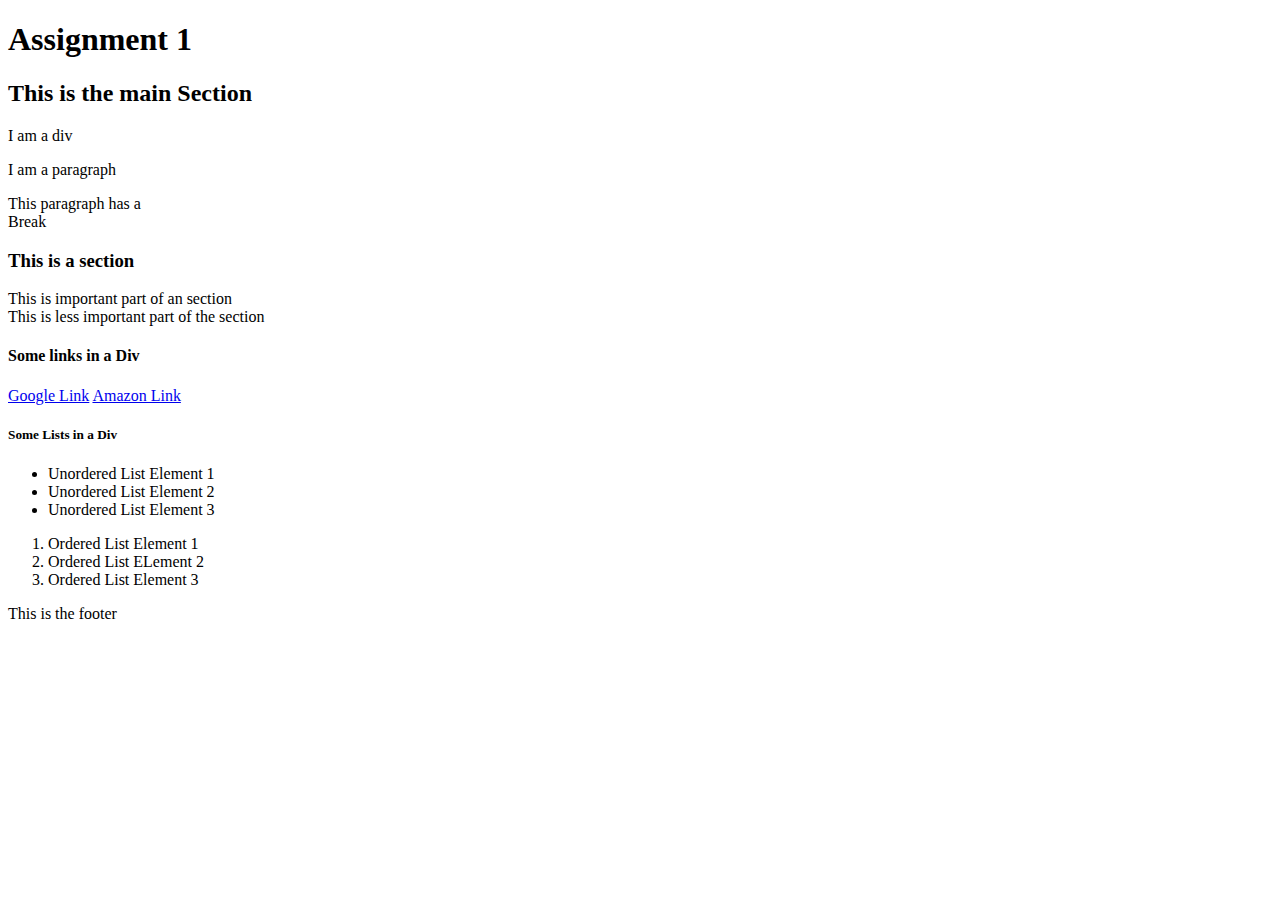
<file: lib2024/index.html>
<!DOCTYPE html>
<html>
<head>
<title> assg-1 </title>
<meta charset="utf-8">

</head>
<body>
<header>
<h1><b>Assignment 1</b></h1>

<main>
<h2><b>This is the main Section</b></h2>
<div> I am a div </div>
<p>I am a paragraph</p>
<p>This paragraph has a <br>Break</br></p>

<section>
<article>
<h3><b>This is a section</b></h3>
<p>This is important part of an section<br>This is less important part of the section</br></p>
</article>
</section>

<h4><b>Some links in a Div</b></h4>
<div>

<a href="https://www.google.ca/">Google Link</a> <a href="https://www.amazon.ca/">Amazon Link</a>
</div>

<h5><b>Some Lists in a Div</b></h5>
<div>
<ul>
<li> Unordered List Element 1 </li>
<li> Unordered List Element 2 </li>
<li> Unordered List Element 3 </li>
</ul>

<ol>
<li> Ordered List Element 1 </li>
<li> Ordered List ELement 2 </li>
<li> Ordered List Element 3 </li>
</ol>

</div>

  </div>

</section>
</main>
<footer>
<p> This is the footer <p>
</footer>

</body>
</html>
</file>
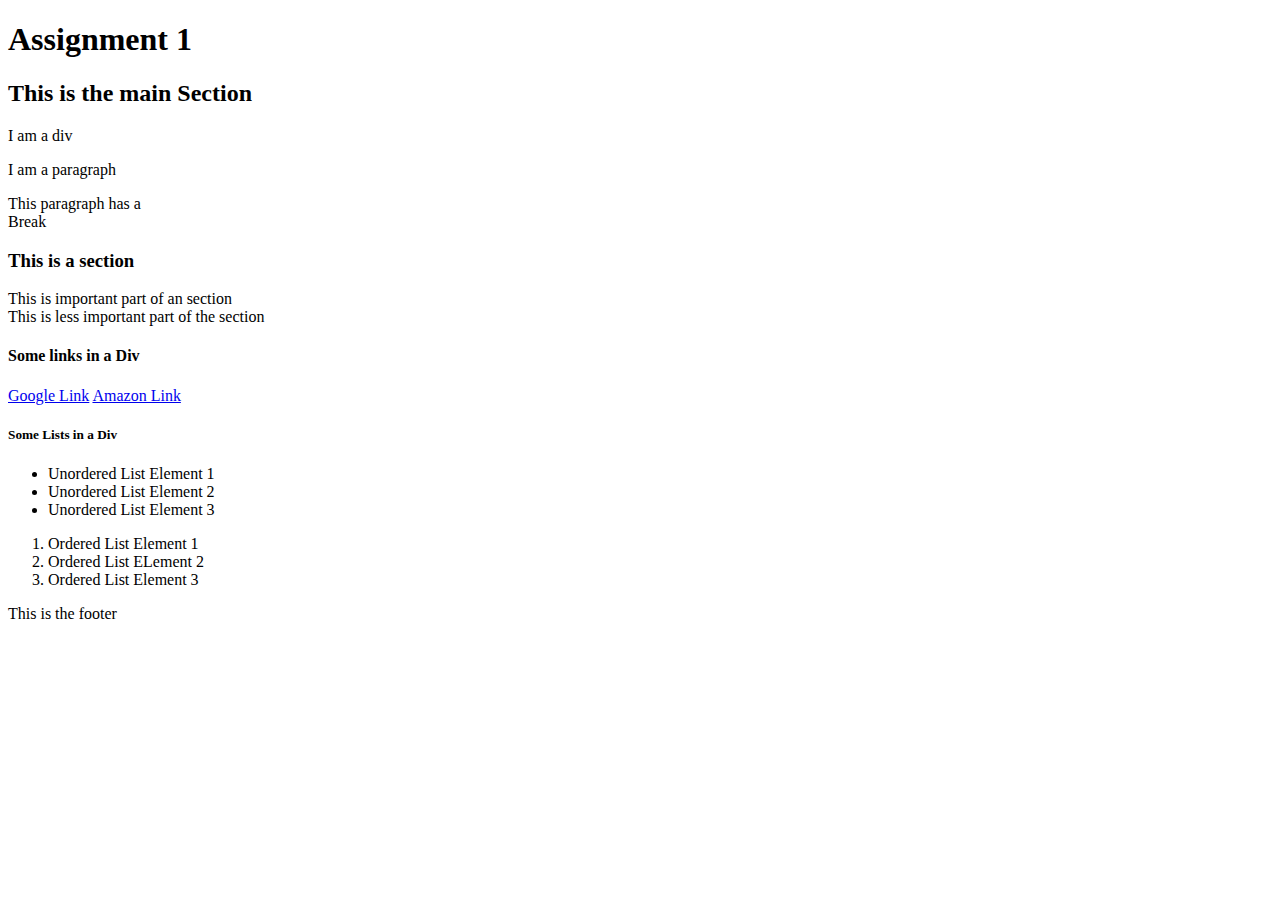
<file: lib2024/assg-1/index.html>
<!DOCTYPE html>
<html>
<html lang= "en ca">
<head>
<title> assg-1 </title>
<meta charset="utf-8">
</head>

<body>
<header>
<h1><b>Assignment 1</b></h1> <!-- this is header 1 -->

<main>
<h2><b>This is the main Section</b></h2> <!-- this is also header 2 -->
<div> I am a div </div>
<p>I am a paragraph</p>
<p>This paragraph has a <br>Break</br></p>

<section>
<article>
<h3><b>This is a section</b></h3> <!-- here we see header 3 -->
<p>This is important part of an section<br>This is less important part of the section</br></p>
</article>
</section>

<h4><b>Some links in a Div</b></h4> <!-- header 4 is found here -->
<div>

<a href="https://www.google.ca/">Google Link</a> <a href="https://www.amazon.ca/">Amazon Link</a>
</div>

<h5><b>Some Lists in a Div</b></h5> <!-- and lastly header 5 -->
<div>
<ul>
<li> Unordered List Element 1 </li>
<li> Unordered List Element 2 </li>
<li> Unordered List Element 3 </li>
</ul>

<ol>
<li> Ordered List Element 1 </li>
<li> Ordered List ELement 2 </li>
<li> Ordered List Element 3 </li>
</ol>

</div>

</section>
</main>
<footer>
<p> This is the footer <p>
</footer>

</body>
</html>
</file>
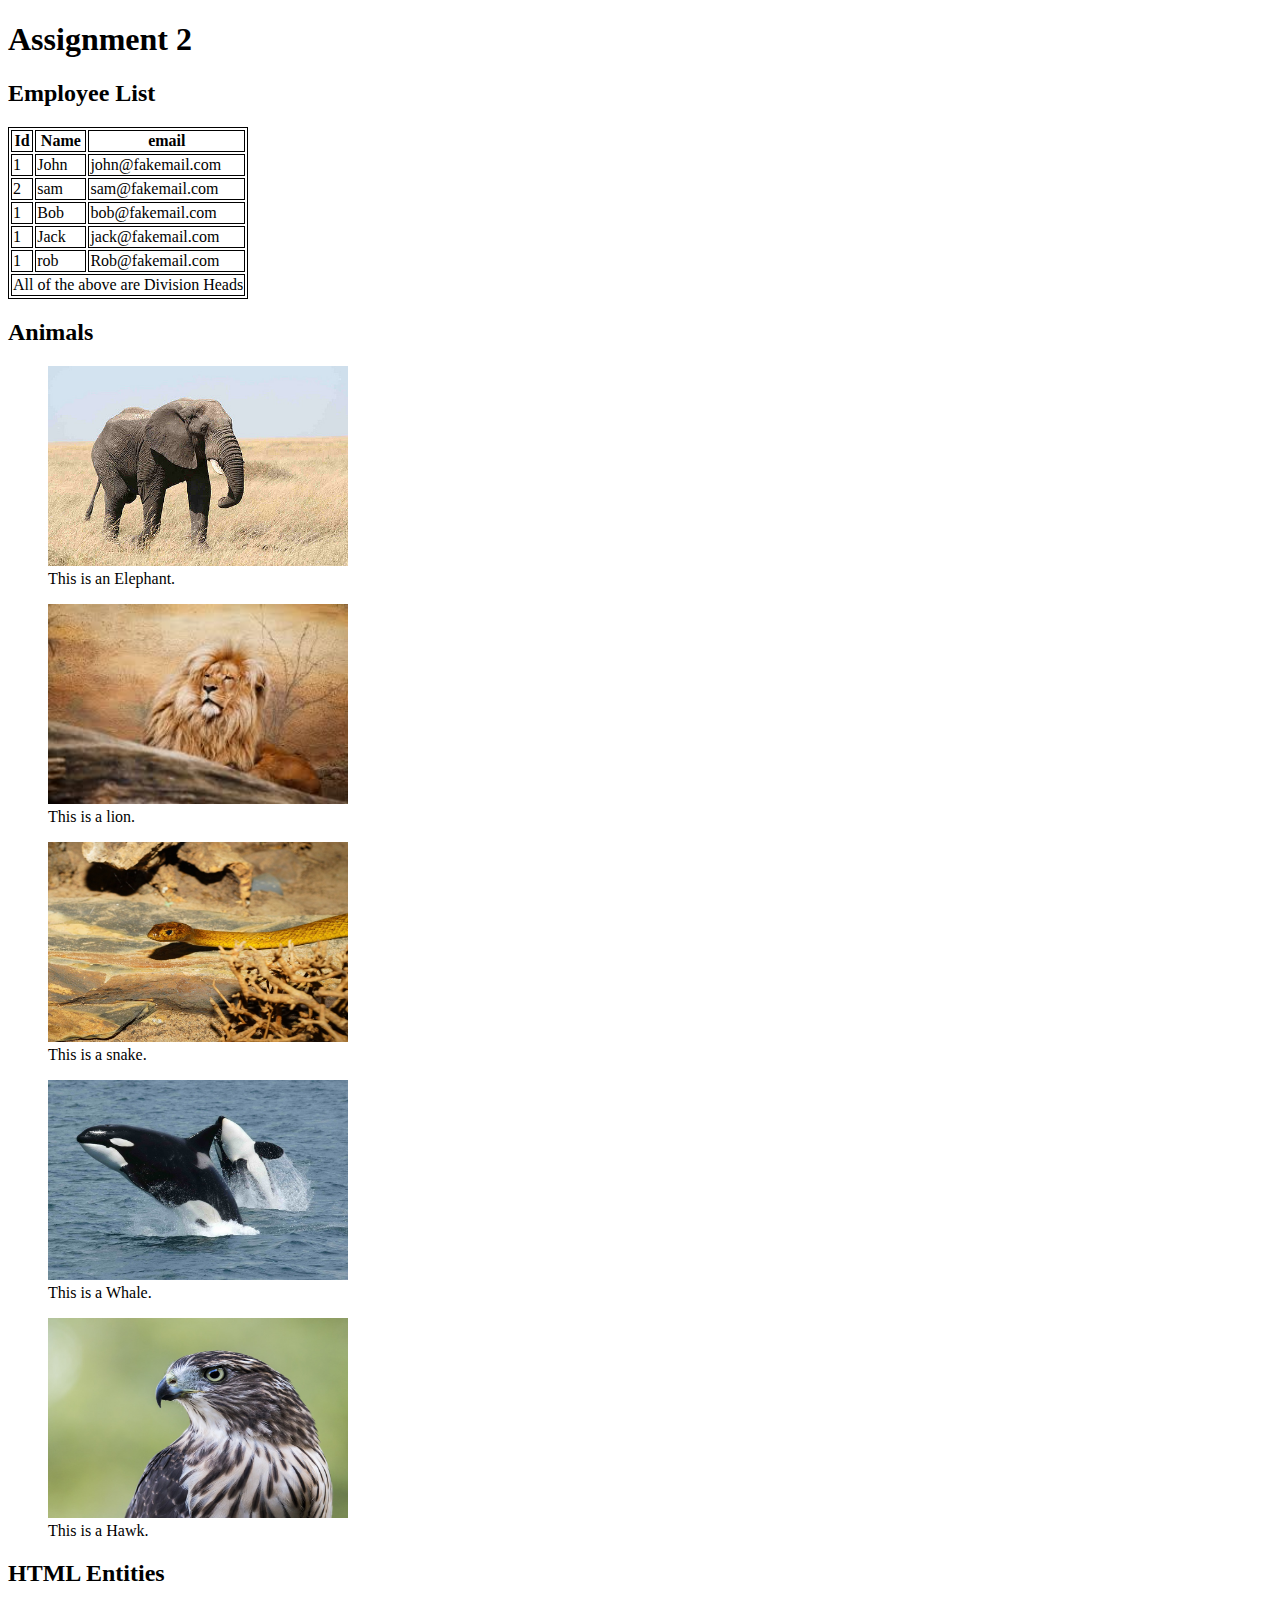
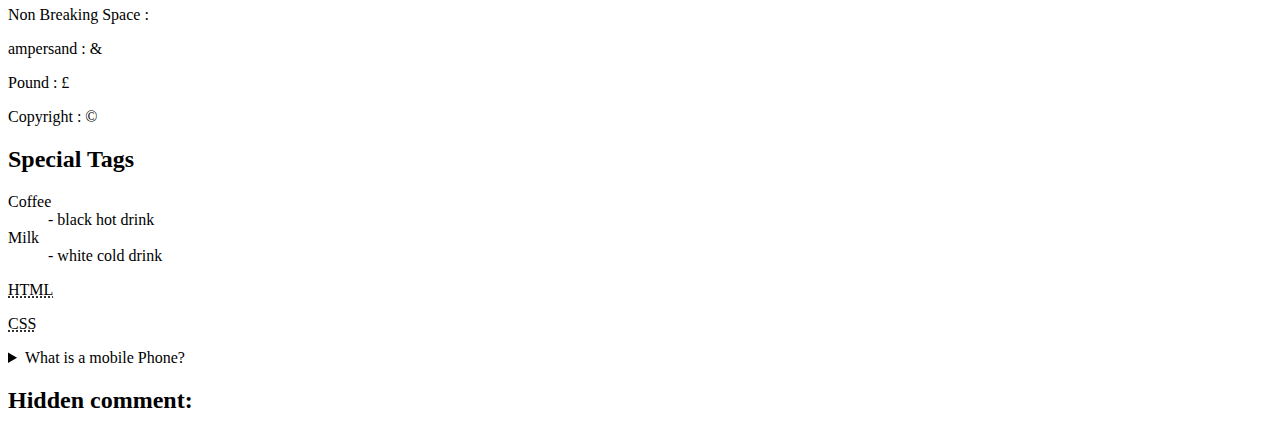
<file: lib2024/assg-2/index.html>
<!DOCTYPE html>
<html lang="en-ca">
  <head>
    <title>Second Assignment
    </title>
    <!-- An Internet Applications assignment by Glenn Simmens -->

    <meta charset="utf-8">
    <meta name="description" content="This is a HTML document">
    <meta name="keywords" content="HTML, HTML5, Tags, Advanced HTML, Special tags">
    <meta name="robots" content="noindex, nofollow">

    <style> table, th, td { border: 1px solid; } 
    </style>
  </head>

  <body>
    <header id=header>
      <h1>Assignment 2
      </h1>
    </header>

<!-- My table! ...It's broken! -->
<!-- Oh no! -->
    <section id="table-section" class="main-section">
      <h2>Employee List
      </h2>
      <table>
        <thead>
          <tr>
            <th>Id
            </th>
            <th>Name
            </th>
            <th>email
            </th>
          </tr>
        </thead>
        <tbody>
          <tr>
            <td>1
            </td>
            <td>John
            </td>
            <td>john@fakemail.com
            </td>
          </tr>
          <tr>
            <td >2
            </td>
            <td>sam
            </td>
            <td>sam@fakemail.com
            </td>
          </tr>
          <tr>
            <td >1
            </td>
            <td>Bob
            </td>
            <td>bob@fakemail.com
            </td>
          </tr>
          <tr>
            <td >1
            </td>
            <td>Jack
            </td>
            <td>jack@fakemail.com
            </td>
          </tr>
          <tr>
            <td >1
            </td>
            <td>rob
            </td>
            <td>Rob@fakemail.com
            </td>
          </tr>
        </tbody>
        <tfoot>
          <tr>
            <td colspan="3">
              All of the above are Division Heads
            </td>
          </tr>
        </tfoot>
      </table>
    </section>
<!-- JK, it's fine. -->

<!-- Get ready for images. -->
    <section id="images" class="main-section">
      <h2>Animals
      </h2>

      <figure>
        <img src="img/elephant.jpg" alt="Elephant" width="300" height="200">
        <figcaption>This is an Elephant.
        </figcaption>
      </figure>

      <figure>
        <img src="img/lion.jpg" alt="Lion" width="300" height="200">
        <figcaption>This is a lion.
        </figcaption>
      </figure>

      <figure>
        <img src="img/snake.jpg" alt="Snake" width="300" height="200">
        <figcaption>This is a snake.
        </figcaption>
      </figure>

      <figure>
        <img src="img/whale.jpg" alt="Whale" width="300" height="200">
        <figcaption>This is a Whale.
        </figcaption>
      </figure>

      <figure>
        <img src="img/hawk.jpg" alt="Hawk" width="300" height="200">
        <figcaption>This is a Hawk.
        </figcaption>
      </figure>
    </section>

<!-- Entities are everywhere. -->
    <section>
      <h2>HTML Entities
      </h2>
      <p>Non Breaking Space : &nbsp;
      </p>
      <p>ampersand : &amp;
      </p>
      <p>Pound : &#163;
      </p>
      <p>Copyright : &copy;
      </p>
    </section>

<!-- The specialest of tags. -->
    <section id="special-tags" class="main-section">
      <h2>Special Tags
      </h2>
      <dl> 
        <dt>Coffee
        </dt> 
        <dd>- black hot drink
        </dd>
        <dt>Milk
        </dt> 
        <dd>- white cold drink
        </dd>
      </dl>
      <p>
        <abbr  title="HTML">HTML
        </abbr >
      </p>
      <p>
        <abbr  title="CSS">CSS
        </abbr >
      </p>
      <details> 
        <summary>What is a mobile Phone?
        </summary>
        <p>A mobile phone, cell phone or hand phone, sometimes shortened to simply mobile, cell or just phone, is a portable telephone that can make and receive calls over a radio frequency link while the user is moving within a telephone service area.
        </p>
      </details>
      <footer>
        <h2> Hidden comment: 
        </h2>
        <!-- If you are reading this send help. I am trapped in this index file. Save me. -->
      </footer>
    </section>
  </body>
</html>
</file>
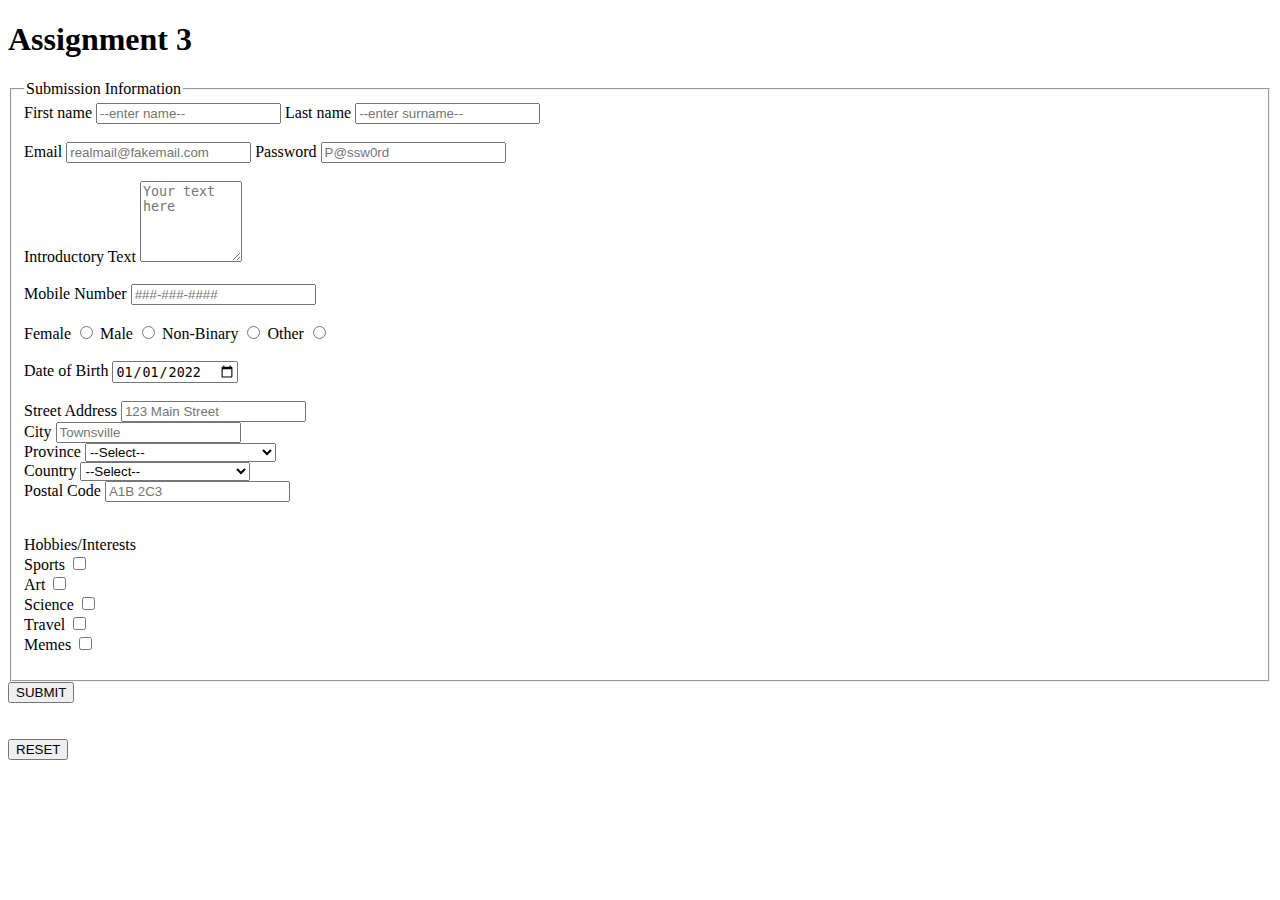
<file: lib2024/assg-3/index.html>
<!DOCTYPE html>
<html lang="en-ca">
  <head>
    <title>Assignment 3
    </title>
    <!-- An Internet Applications assignment by Glenn Simmens -->

    <meta charset="utf-8">
    <meta name="description" content="This is a HTML document">
    <meta name="keywords" content="HTML, HTML5, Tags, Advanced HTML, Special tags">
    <meta name="robots" content="noindex, nofollow">

    <style> table, th, td { border: 1px solid; } 
    </style>
  </head>

  <body>
    <header id=header>
      <h1>Assignment 3
      </h1>
    </header>

    <form action="totallyreal.php" method="get">
      <fieldset>

        <legend>Submission Information</legend>

          <!-- I grouped the fields into divs that kept similar info together, as that made more sense to me than separating literally everything. -->

          <!-- We begin with First Name and Last Name. -->

        <div id="names" class="form-elm">
          <label for="first_name">First name</label>
          <input id="first_name" type="text" placeholder="--enter name--" required>

          <label for="last_name">Last name</label>
          <input id="last_name" type="text" placeholder="--enter surname--" required>
        </div><br>

          <!-- Next are E-Mail and Password. -->

        <div id="email-password" class="form-elm">
          <label for="email">Email</label>
          <input id="email" type="email" placeholder="realmail@fakemail.com" required>

          <label for="pass">Password</label>
          <input type="password" name="pass" id="pass" placeholder="P@ssw0rd" required>
        </div><br>

          <!-- Introductory Text seemed to need it's own div. -->

        <div id="introductory-text" class="form-elm">
          <label for="intro-text">Introductory Text</label>
          <textarea name="intro-text" id="intro-text" cols="10" rows="5" placeholder="Your text here"></textarea>
        </div><br>

          <!-- Phone Number also seemed best kept on it's own. -->
          <!-- Also, used tel tag instead of num as it seems to be meant for telephone numbers specifically..? -->

        <div id="phonenumber" class="form-elm">
          <label for="phone">Mobile Number</label>
          <input type="tel" id="phone" name="phone" placeholder="###-###-####" required>
        </div><br>

          <!-- Gender got it's own div as well. -->

        <div id="gender" class="form-elm">
          <label for="gender1">Female</label>
          <input id="gender1" type="radio" name="group1">
          <label for="gender2">Male</label>
          <input id="gender2" type="radio" name="group1">
          <label for="gender3">Non-Binary</label>
          <input id="gender3" type="radio" name="group1">
          <label for="gender4">Other</label>
          <input id="gender4" type="radio" name="group1">
        </div><br>

          <!-- And Date of Birth too. -->

        <div id="dob" class="form-elm">
          <label for="bday">Date of Birth</label>
          <input id="bday" type="date" value="2022-01-01">
        </div><br>

          <!-- The Address div is pretty full, but it made sense to me to keep them grouped together. I kept the different fields separated in the code, to better differentiate them. -->

        <div id="address" class="form-elm">
          <label for="street_address">Street Address</label>
          <input id="street_address" type="text" placeholder="123 Main Street"><br>

          <label for="city_address">City</label>
          <input id="city_address" type="text" placeholder="Townsville"><br>

          <label for="province_address">Province</label>
          <select name="province_address" id="province_address">
            <option value="default" selected>--Select--</option>
            <option value="ab">Alberta</option>
            <option value="bc">British Columbia</option>
            <option value="mb">Manitoba</option>
            <option value="nb">New Brunswick</option>
            <option value="nl">Newfoundland and Labrador</option>
            <option value="nt">Northwest Territories</option>
            <option value="ns">Nova Scotia</option>
            <option value="nu">Nunavut</option>
            <option value="on">Ontario</option>
            <option value="pe">Prince Edward Island</option>
            <option value="qc">Quebec</option>
            <option value="sk">Saskatchewan</option>
            <option value="yt">Yukon</option>
          </select><br>

          <label for="country_address">Country</label>
          <select name="country_address" id="country_address">
            <option value="default" selected>--Select--</option>
            <option value="country1">Canada</option>
            <option value="country2">United States of America</option>
            <option value="country3">Ireland</option>
            <option value="country4">Holy See</option>
          </select><br>

          <label for="postal_code">Postal Code</label>
          <input id="postal_code" type="text" placeholder="A1B 2C3">
        </div><br>

          <!-- Hobbies is the last set of fields the user is asked to look at. -->

        <div id="hobbies_interests" class="form-elm">
          <p>Hobbies/Interests<br>
            <label for="sports">Sports</label>
            <input type="checkbox" name="hobbies" id="sports" value="sports"> <br>
            <label for="art">Art</label>
            <input type="checkbox" name="hobbies" id="art" value="art"> <br>
            <label for="science">Science</label>
            <input type="checkbox" name="hobbies" id="science" value="science"> <br>
            <label for="travel">Travel</label>
            <input type="checkbox" name="hobbies" id="travel" value="travel"> <br>
            <label for="memes">Memes</label>
            <input type="checkbox" name="hobbies" id="memes" value="memes"> <br>
          </p>
        </div>
      </fieldset>

        <!-- Lastly, the Submit and Reset buttons. -->

      <div>
        <input type="submit" value="SUBMIT">
        <br><br><br> <!-- Extra space between, to help prevent misclicks. -->
        <input type="reset" value="RESET">
      </div>

    </form>
  </body>
</html>
</file>
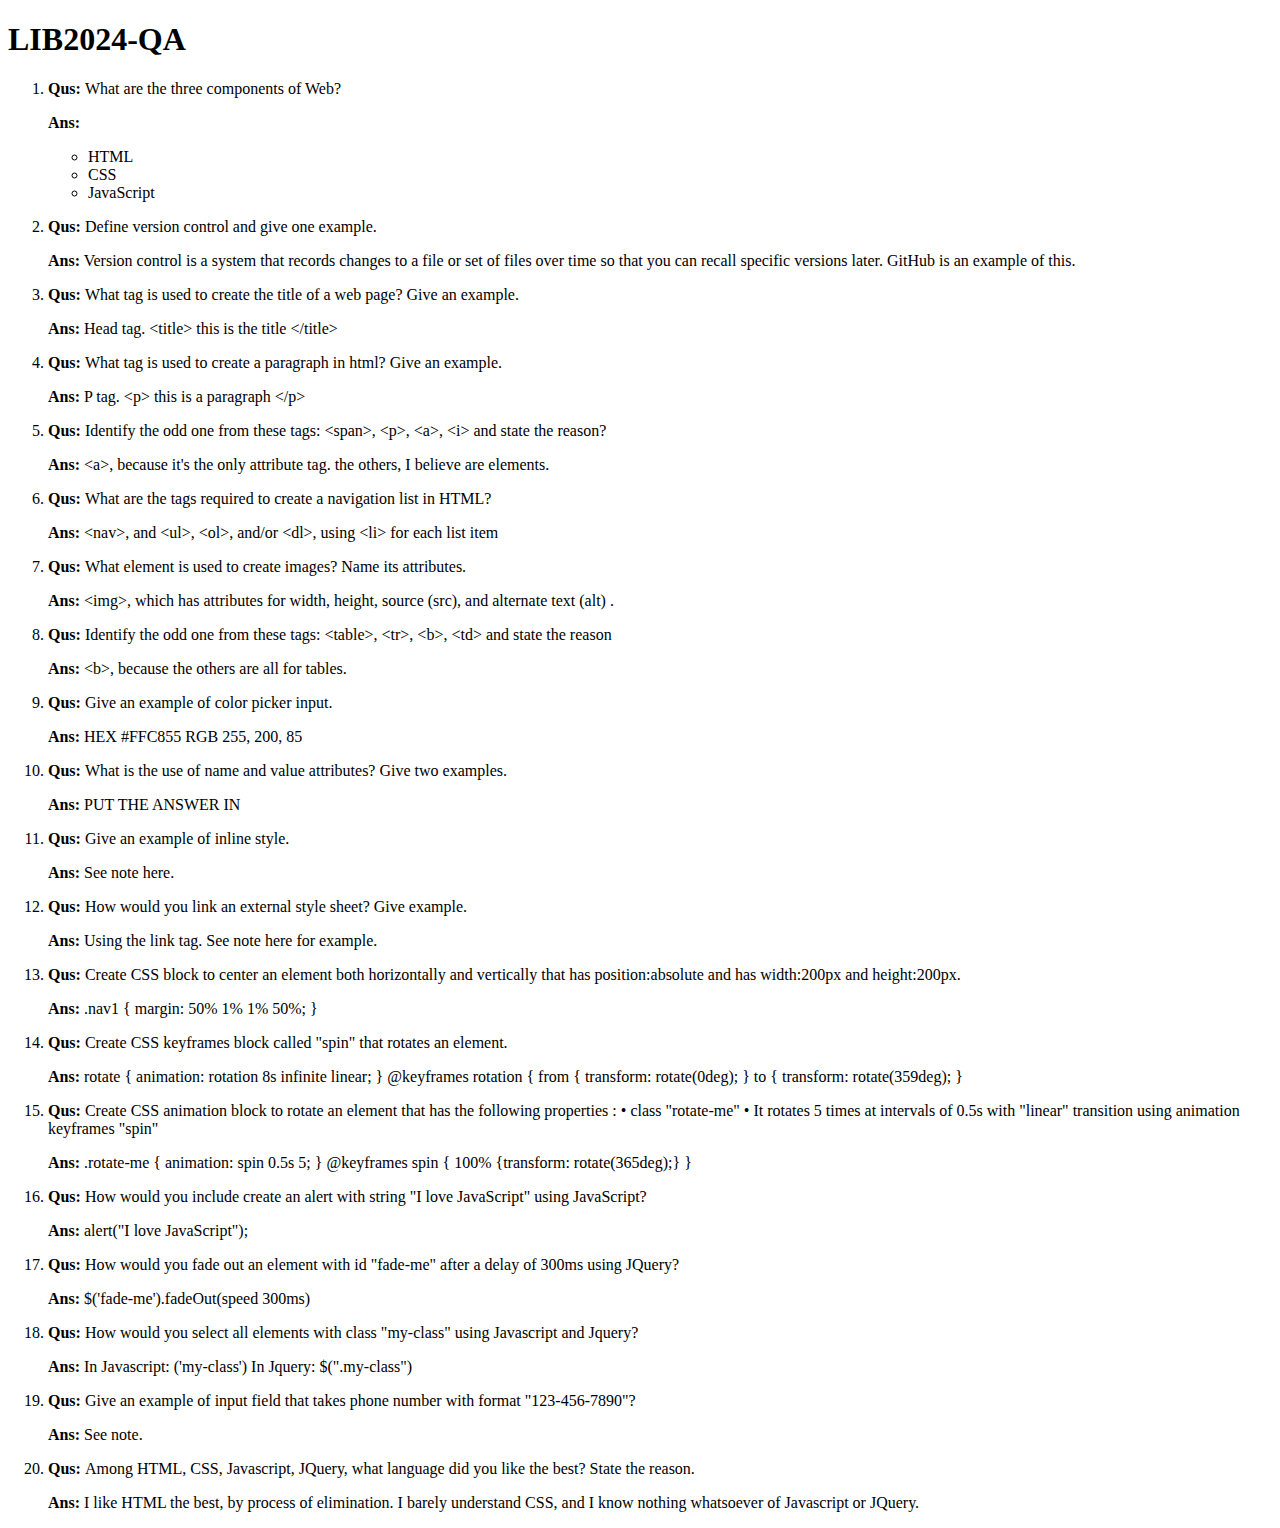
<file: lib2024/qa/index.html>
<!DOCTYPE html>
<html>
<head>
	<meta charset="utf-8">
	<title>LIB2024 -QA</title>
</head>
<body>
	<h1>LIB2024-QA</h1> <!--  &lt; &gt; -->
	<ol>
		<li>
			<p>
				<strong>Qus: </strong> <!-- Question 1 -->
				What are the three components of Web?
			</p>
			<p>
				<strong>Ans: </strong>
				<ul>
					<li>HTML</li>
					<li>CSS</li>
					<li>JavaScript</li>
				</ul>
			</p>
		</li>
			<li>
				<p>
					<strong>Qus: </strong> <!-- Question 2 -->
					Define version control and give one example.
				</p>
				<p>
					<strong>Ans:</strong>
					Version control is a system that records changes to a file or set of files over time so that you can recall specific versions later. GitHub is an example of this. 
				</p>
			</li>
			<li>
				<p>
					<strong>Qus: </strong> <!-- Question 3 -->
					What tag is used to create the title of a web page? Give an example.
				</p>
				<p>
					<strong>Ans:</strong>
					Head tag.   &lt;title&gt; this is the title &lt;/title&gt;
				</p>
			</li>
			<li>
				<p>
					<strong>Qus: </strong> <!-- Question 4 -->
					What tag is used to create a paragraph in html? Give an example.
				</p>
				<p>
					<strong>Ans:</strong>
					P tag. &lt;p&gt; this is a paragraph &lt;/p&gt;
				</p>
			</li>
			<li>
				<p>
					<strong>Qus: </strong> <!-- Question 5 -->
					Identify the odd one from these tags:  &lt;span&gt;,  &lt;p&gt;,  &lt;a&gt;,  &lt;i&gt;  and state the reason?
				</p>
				<p>
					<strong>Ans:</strong>
					&lt;a&gt;, because it's the only attribute tag. the others, I believe are elements. 
				</p>
			</li>
			<li>
				<p>
					<strong>Qus: </strong> <!-- Question 6 -->
					What are the tags required to create a navigation list in HTML?
				</p>
				<p>
					<strong>Ans:</strong>
					&lt;nav&gt;, and &lt;ul&gt;, &lt;ol&gt;, and/or &lt;dl&gt;, using &lt;li&gt; for each list item
				</p>
			</li>
			<li>
				<p>
					<strong>Qus: </strong> <!-- Question 7 -->
					What element is used to create images? Name its attributes.
				</p>
				<p>
					<strong>Ans:</strong>
					&lt;img&gt;, which has attributes for width, height, source (src), and alternate text (alt) .
				</p>
			</li>
			<li>
				<p>
					<strong>Qus: </strong> <!-- Question 8 -->
					Identify the odd one from these tags: &lt;table&gt;, &lt;tr&gt;, &lt;b&gt;, &lt;td&gt;  and state the reason
				</p>
				<p>
					<strong>Ans:</strong>
					&lt;b&gt;, because the others are all for tables. 
				</p>
			</li>
			<li>
				<p>
					<strong>Qus: </strong> <!-- Question 9 -->
					Give an example of color picker input. 
				</p>
				<p>
					<strong>Ans:</strong>
					HEX #FFC855   RGB 255, 200, 85 
				</p>
			</li>
			<li>
				<p>
					<strong>Qus: </strong> <!-- Question 10 -->
					What is the use of name and value attributes? Give two examples.
				</p>
				<p>
					<strong>Ans:</strong>
					PUT THE ANSWER IN 
				</p>
			</li>
			<li>
				<p>
					<strong>Qus: </strong> <!-- Question 11 -->
					Give an example of inline style. 
				</p>
				<p>
					<strong>Ans:</strong>
					See note here. <!-- <style> table, th, td { border: 1px solid; } 
    				</style> -->
				</p>
			</li>
			<li>
				<p>
					<strong>Qus: </strong> <!-- Question 12-->
					How would you link an external style sheet? Give example. 
				</p>
				<p>
					<strong>Ans:</strong>
					Using the link tag. See note here for example. <!-- <link rel="stylesheet" type="text/css" href="css/style.css"> -->
				</p>
			</li>
			<li>
				<p>
					<strong>Qus: </strong> <!-- Question 13-->
					Create CSS block to center an element both horizontally and vertically that has position:absolute and has width:200px and height:200px. 
				</p>
				<p>
					<strong>Ans:</strong>
						.nav1 {
						margin: 50% 1% 1% 50%;
						} 
				</p>
			</li>
			<li>
				<p>
					<strong>Qus: </strong> <!-- Question 14-->
					Create CSS keyframes block called "spin" that rotates an element.
				</p>
				<p>
					<strong>Ans:</strong>
					rotate {
  					animation: rotation 8s infinite linear;
					}

					@keyframes rotation {
  					from {
    				transform: rotate(0deg);
  					}
  					to {
   					transform: rotate(359deg);
 					}
				</p>
			</li>
			<li>
				<p>
					<strong>Qus: </strong> <!-- Question 15 -->
					Create CSS animation block to rotate an element that has the following properties :
					•	class "rotate-me"
						•	It rotates 5 times at intervals of 0.5s with "linear" transition using animation keyframes "spin"

				</p>
				<p>
					<strong>Ans:</strong>
					.rotate-me {
  					animation: spin 0.5s 5;
					}

					@keyframes spin {
  					100% {transform: rotate(365deg);}
					} 
				</p>
			</li>
			<li>
				<p>
					<strong>Qus: </strong> <!-- Question 16 -->
					How would you include create an alert with string "I love JavaScript" using JavaScript?
				</p>
				<p>
					<strong>Ans:</strong>
					alert("I love JavaScript"); 
				</p>
			</li>
			<li>
				<p>
					<strong>Qus: </strong> <!-- Question 17-->
					How would you fade out an element with id "fade-me" after a delay of 300ms using JQuery?
				</p>
				<p>
					<strong>Ans:</strong>
					$('fade-me').fadeOut(speed 300ms) 
				</p>
			</li>
			<li>
				<p>
					<strong>Qus: </strong> <!-- Question 18-->
					How would you select all elements with class "my-class" using Javascript and Jquery? 
				</p>
				<p>
					<strong>Ans:</strong>
					In Javascript: ('my-class') In Jquery: $(".my-class") 
				</p>
			</li>
			<li>
				<p>
					<strong>Qus: </strong> <!-- Question 19-->
					Give an example of input field that takes phone number with format "123-456-7890"?
				</p>
				<p>
					<strong>Ans:</strong>
					See note. <!-- <label for="phone">Enter your phone number:</label>
					<input type="tel" id="phone" name="phone" pattern="[0-9]{3}-[0-9]{2}-[0-9]{3}"> -->
				</p>
			</li>
			<li>
				<p>
					<strong>Qus: </strong> <!-- Question 20-->
					Among HTML, CSS, Javascript, JQuery, what language did you like the best? State the reason. 
				</p>
				<p>
					<strong>Ans:</strong>
					I like HTML the best, by process of elimination. I barely understand CSS, and I know nothing whatsoever of Javascript or JQuery. 
				</p>
			</li>
			<!--<li>
				<p>
					<strong>Qus: </strong>
					PUT THE QUESTION IN
				</p>
				<p>
					<strong>Ans:</strong>
					PUT THE ANSWER IN 
				</p>
			</li> -->

		</ol>
</body>
</html>
</file>
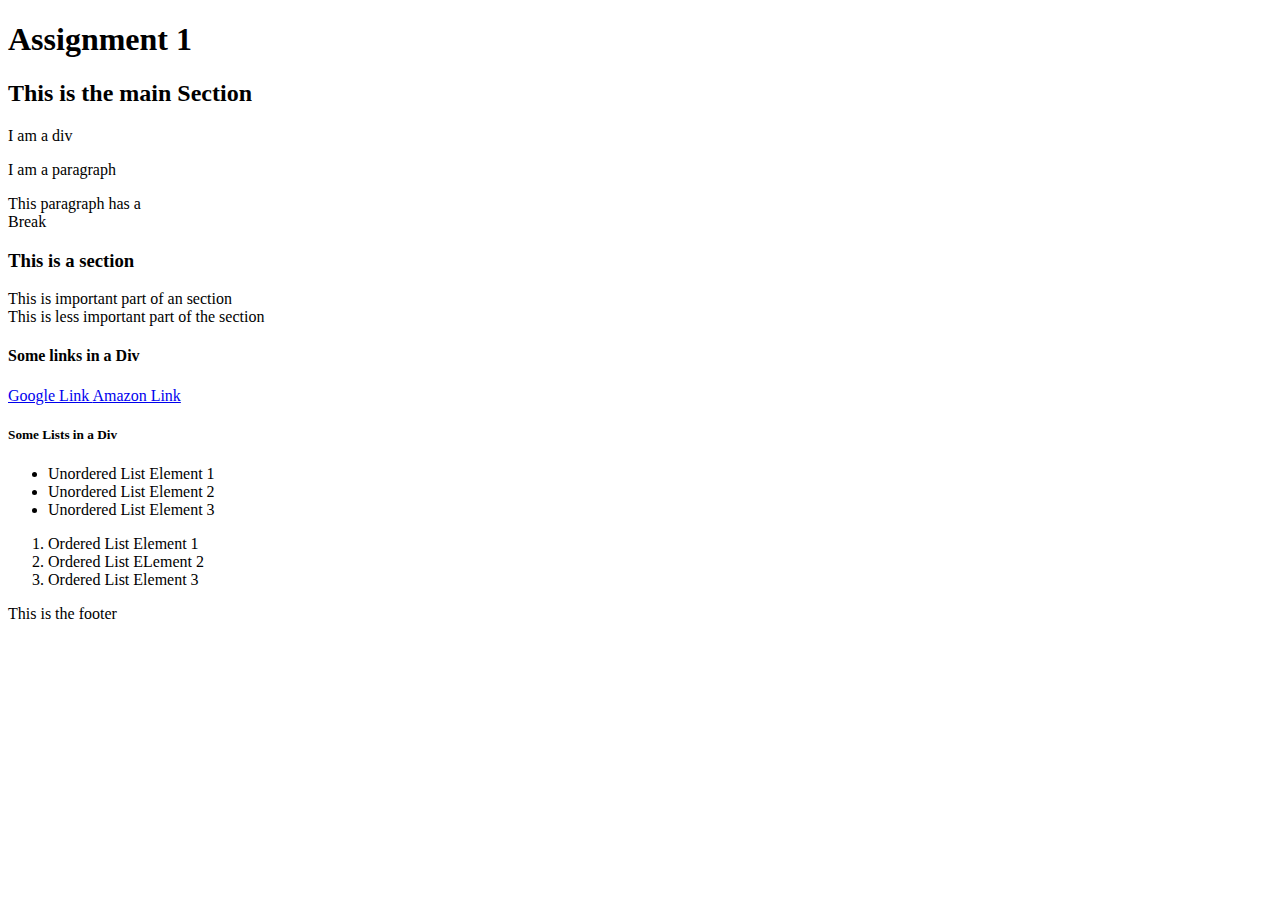
<file: lib2024/assg-1/index-redo.html>
<!DOCTYPE html>
<html lang= "en-ca">
  <head>
    <title> assg-1 
    </title>
    <meta charset="utf-8">
  </head>
  <body>
    <header>
      <h1>Assignment 1
      </h1> 
      <!-- this is header 1 -->
    </header>

    <main>
      <h2>This is the main Section
      </h2> 
      <!-- this is also header 2 -->
      <div> I am a div 
      </div>
      <p>I am a paragraph
      </p>
      <p>This paragraph has a 
        <br>Break
      </p>

      <section>
        <h3>This is a section
        </h3> 
        <!-- here we see header 3 -->
        <p>This is important part of an section
          <br>This is less important part of the section
        </p>
      </section>

      <section>
        <h4>Some links in a Div
        </h4> 
        <!-- header 4 is found here -->
        <div>
          <a href="https://www.google.ca/">Google Link
          </a> 
          <a href="https://www.amazon.ca/">Amazon Link
          </a>
        </div>
        <h5>Some Lists in a Div
        </h5> 
        <!-- and lastly header 5 -->
        <div>
          <ul>
            <li> Unordered List Element 1 
            </li>
            <li> Unordered List Element 2 
            </li>
            <li> Unordered List Element 3 
            </li>
          </ul>
          <ol>
            <li> Ordered List Element 1 
            </li>
            <li> Ordered List ELement 2 
            </li>
            <li> Ordered List Element 3 
            </li>
          </ol>
        </div>
      </section>
      
    </main>
    <footer>
      <p> This is the footer 
      <p>
    </footer>
  </body>
</html>
</file>
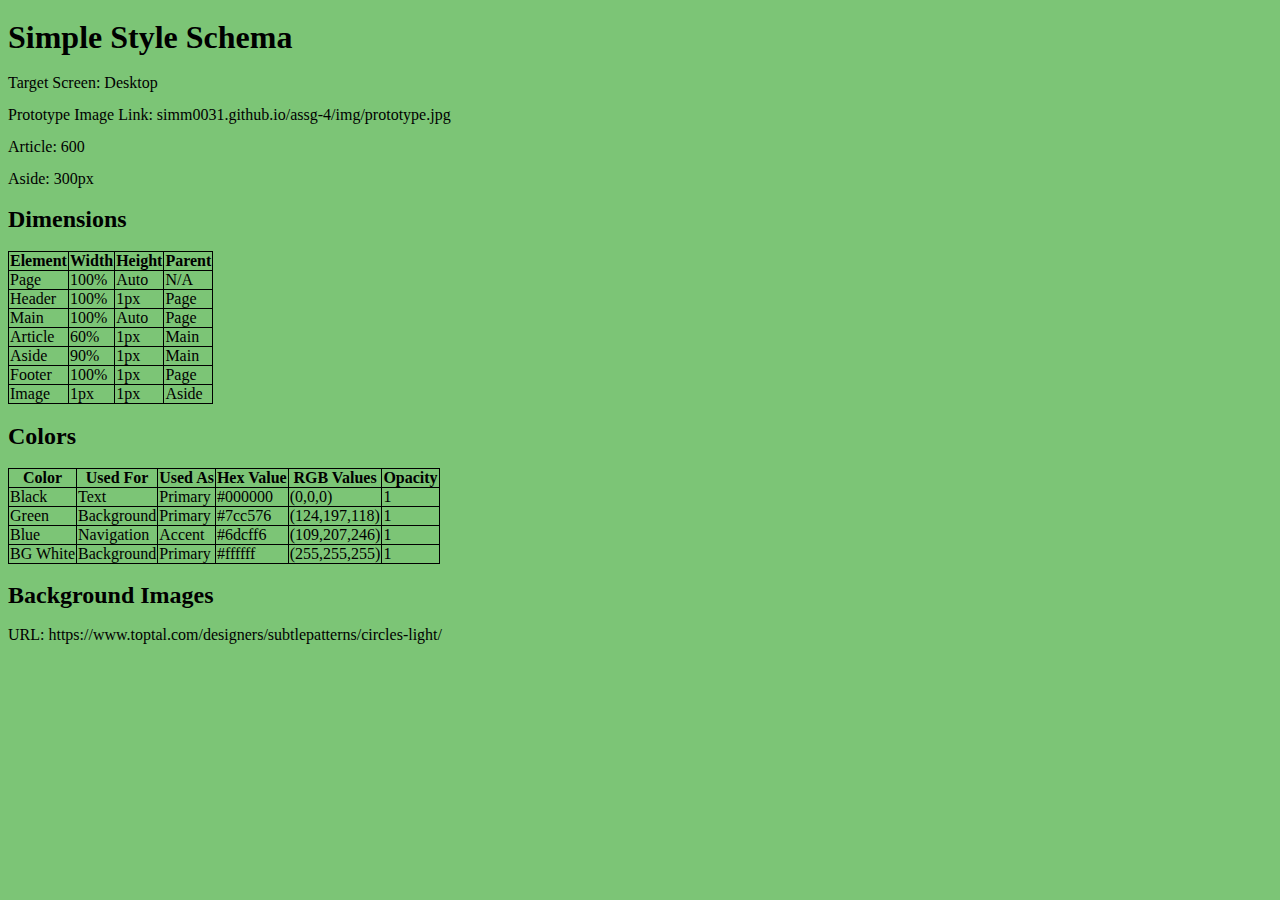
<file: lib2024/assg-4/sss.html>
<!DOCTYPE html>
<html lang="en-ca">
  <head>
    <title>Assg-4 - SSS
    </title>
    <!-- An Internet Applications assignment by Glenn Simmens -->

    <meta charset="utf-8">
    <meta name="description" content="This is a HTML document">
    <meta name="keywords" content="HTML, HTML5, Tags, Advanced HTML, Special tags">
    <meta name="robots" content="noindex, nofollow">

    <style> table, th, td { border: 1px solid; } 
    </style>

    <link rel="stylesheet" type="text/css" href="css/style.css">
  </head>

  <body>
    <header id="header">
        <h1>Simple Style Schema</h1>
    </header>

    <p>Target Screen: Desktop</p>
    <p>Prototype Image Link: simm0031.github.io/assg-4/img/prototype.jpg</p>
    <p>Article: 600</p>
    <p>Aside: 300px</p>

    <section id="dim-section" class="main-section">
      <h2>Dimensions</h2>
      <table>
        <thead>
          <tr>
            <th>Element</th>
            <th>Width </th>
            <th>Height</th>
            <th>Parent</th>
          </tr>
        </thead>
        <tbody>
          <tr>
            <td>Page</td>
            <td>100%</td>
            <td>Auto</td>
            <td>N/A</td>
          </tr>
          <tr>
            <td>Header</td>
            <td>100%</td>
            <td>1px</td>
            <td>Page</td>
          </tr>
          <tr>
            <td>Main</td>
            <td>100%</td>
            <td>Auto</td>
            <td>Page</td>
          </tr>
          <tr>
            <td>Article</td>
            <td>60%</td>
            <td>1px</td>
            <td>Main</td>
          </tr>
          <tr>
            <td>Aside</td>
            <td>90%</td>
            <td>1px</td>
            <td>Main</td>
          </tr>
          <tr>
            <td>Footer</td>
            <td>100%</td>
            <td>1px</td>
            <td>Page</td>
          </tr>
          <tr>
            <td>Image</td>
            <td>1px</td>
            <td>1px</td>
            <td>Aside</td>
          </tr>
        </tbody>
      </table>
    </section>

    <section id="color-section" class="main-section">
      <h2>Colors</h2>
      <table>
        <thead>
          <tr>
            <th>Color</th>
            <th>Used For</th>
            <th>Used As</th>
            <th>Hex Value</th>
            <th>RGB Values</th>
            <th>Opacity</th>
          </tr>
        </thead>
        <tbody>
          <tr>
            <td>Black</td>
            <td>Text</td>
            <td>Primary</td>
            <td>#000000</td>
            <td>(0,0,0)</td>
            <td>1</td>
          </tr>
          <tr>
            <td>Green</td>
            <td>Background</td>
            <td>Primary</td>
            <td>#7cc576</td>
            <td>(124,197,118)</td>
            <td>1</td>
          </tr>
          <tr>
            <td>Blue</td>
            <td>Navigation</td>
            <td>Accent</td>
            <td>#6dcff6</td>
            <td>(109,207,246)</td>
            <td>1</td>
          </tr>
          <tr>
            <td>BG White</td>
            <td>Background</td>
            <td>Primary</td>
            <td>#ffffff</td>
            <td>(255,255,255)</td>
            <td>1</td>
          </tr>
        </tbody>
      </table>
    </section>

    <h2>Background Images</h2>
    <p>URL: https://www.toptal.com/designers/subtlepatterns/circles-light/</p>

  </body>
</html>
</file>
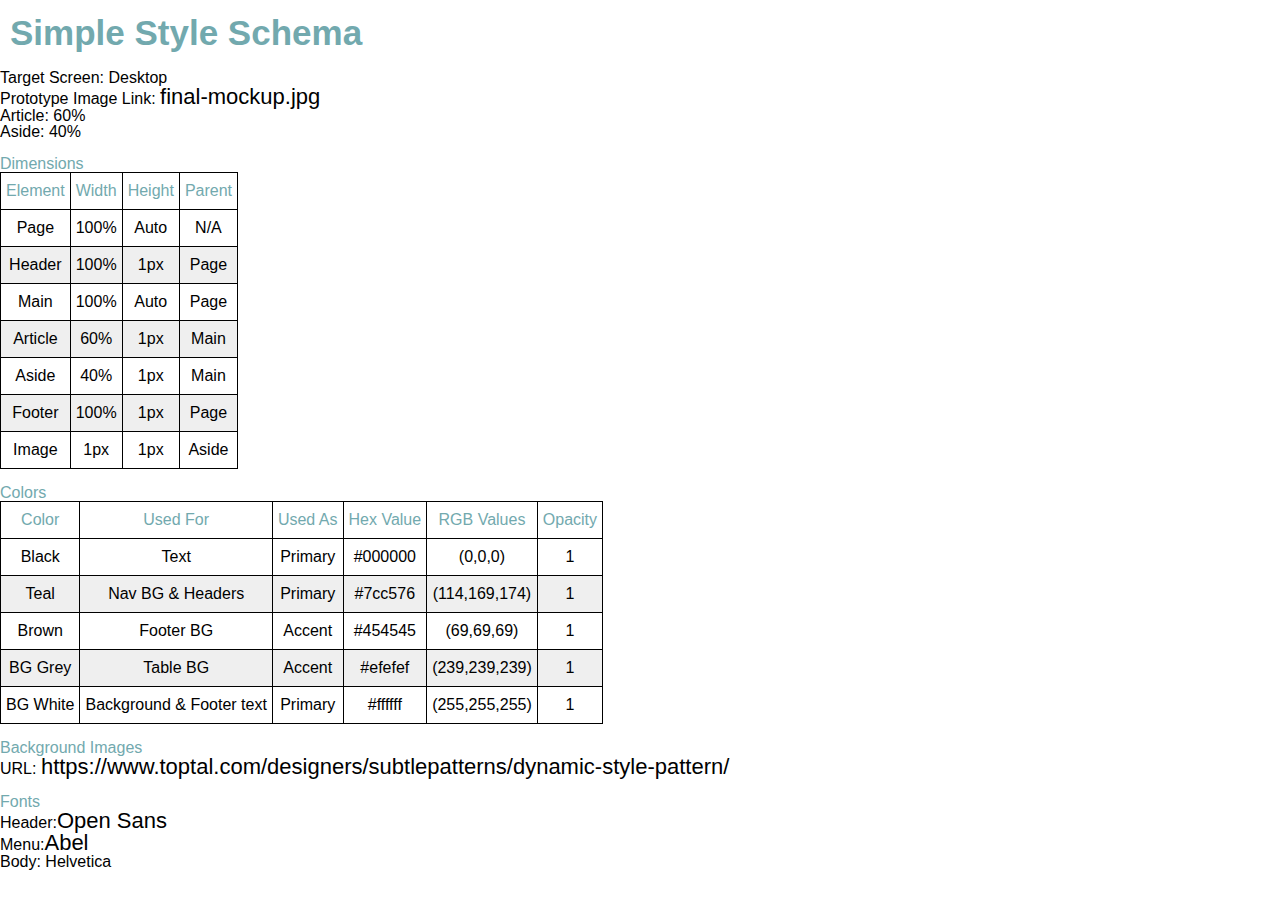
<file: lib2024/final/sss.html>
<!DOCTYPE html>
<html lang="en-ca">
  <head>
    <title>FINAL - SSS
    </title>
    <!-- An Internet Applications assignment by Glenn Simmens -->

    <meta charset="utf-8">
    <meta name="description" content="This is a HTML document">
    <meta name="keywords" content="HTML, HTML5, Tags, Advanced HTML, Special tags">
    <meta name="robots" content="noindex, nofollow">

    <style> table, th, td { border: 1px solid; } 
    </style>

    <link rel="stylesheet" type="text/css" href="css/style.css">
  </head>

  <body>
    <header id="header">
        <h1>Simple Style Schema</h1>
    </header>

    <p>Target Screen: Desktop</p>
    <p>Prototype Image Link: <a href="https://github.com/simm0031/simm0031.github.io/blob/1225bfc6296fae670eabb3d6541dea8d78fce570/lib2024/final/img/final-mockup.jpg" class="ssslink">final-mockup.jpg</a></p>
    <p>Article: 60%</p>
    <p>Aside: 40%</p><br>

    <section id="dim-section" class="main-section">
      <h2>Dimensions</h2>
      <table>
        <thead>
          <tr>
            <th>Element</th>
            <th>Width </th>
            <th>Height</th>
            <th>Parent</th>
          </tr>
        </thead>
        <tbody>
          <tr>
            <td>Page</td>
            <td>100%</td>
            <td>Auto</td>
            <td>N/A</td>
          </tr>
          <tr>
            <td>Header</td>
            <td>100%</td>
            <td>1px</td>
            <td>Page</td>
          </tr>
          <tr>
            <td>Main</td>
            <td>100%</td>
            <td>Auto</td>
            <td>Page</td>
          </tr>
          <tr>
            <td>Article</td>
            <td>60%</td>
            <td>1px</td>
            <td>Main</td>
          </tr>
          <tr>
            <td>Aside</td>
            <td>40%</td>
            <td>1px</td>
            <td>Main</td>
          </tr>
          <tr>
            <td>Footer</td>
            <td>100%</td>
            <td>1px</td>
            <td>Page</td>
          </tr>
          <tr>
            <td>Image</td>
            <td>1px</td>
            <td>1px</td>
            <td>Aside</td>
          </tr>
        </tbody>
      </table>
    </section><br>

    <section id="color-section" class="main-section">
      <h2>Colors</h2>
      <table>
        <thead>
          <tr>
            <th>Color</th>
            <th>Used For</th>
            <th>Used As</th>
            <th>Hex Value</th>
            <th>RGB Values</th>
            <th>Opacity</th>
          </tr>
        </thead>
        <tbody>
          <tr>
            <td>Black</td>
            <td>Text</td>
            <td>Primary</td>
            <td>#000000</td>
            <td>(0,0,0)</td>
            <td>1</td>
          </tr>
          <tr>
            <td>Teal</td>
            <td>Nav BG & Headers</td>
            <td>Primary</td>
            <td>#7cc576</td>
            <td>(114,169,174)</td>
            <td>1</td>
          </tr>
          <tr>
            <td>Brown</td>
            <td>Footer BG</td>
            <td>Accent</td>
            <td>#454545</td>
            <td>(69,69,69)</td>
            <td>1</td>
          </tr>
          <tr>
            <td>BG Grey</td>
            <td>Table BG</td>
            <td>Accent</td>
            <td>#efefef</td>
            <td>(239,239,239)</td>
            <td>1</td>
          </tr>
          <tr>
            <td>BG White</td>
            <td>Background & Footer text</td>
            <td>Primary</td>
            <td>#ffffff</td>
            <td>(255,255,255)</td>
            <td>1</td>
          </tr>
        </tbody>
      </table>
    </section><br>

    <h2>Background Images</h2>
    <p>URL: <a href="https://www.toptal.com/designers/subtlepatterns/dynamic-style-pattern/" class="ssslink">https://www.toptal.com/designers/subtlepatterns/dynamic-style-pattern/</a></p><br>

    <h2>Fonts</h2>
    <p>Header:<a href="https://fonts.google.com/specimen/Open+Sans?query=open+sans" class="ssslink">Open Sans</a></p>
    <p>Menu:<a href="https://www.fontsquirrel.com/fonts/abel" class="ssslink">Abel</a></p>
    <p>Body: Helvetica</p>
  </body>
</html>
</file>
<file: lib2024/assg-4/css/style.css>
@charset utf-8

/*http: //meyerweb.com/eric/tools/css/reset/
	v2.0 | 20110126
	Liscense:  none (public domain)
*/

html, body, div, span, applet, object, iframe,
h1, h2, h3, h4, h5, h6, p, blockquote, pre,
a, abbr, acronym, address, big, cite, code, 
del, dfn, em, img, ins, kbd, q, s, samp,
small, strike, strong, sub, sup, tt, var,
b, u, i, center,
dl, dt, dd, ol, ul, li,
fieldset, form, label, legend, 
table, caption, tbody, tfoot, thead, tr, th, td, 
article, aside, canvas, details, embed, 
figure, figcaption, footer, header, hgroup, 
menu, nav, output, ruby, section, summary,
time, mark, audio, video {
	margin:  0;
	padding:  0;
	border:  0;
	font-size:  100%;
	font:  inherit;
	vertical-align:  baseline;
}
/* HTML5 display-role reset for older browsers */
article, aside, details, figcaption, figure, 
footer, header, hgroup, menu, nav, section {
	display:  block;
}
body {
	line-height:  1;
}
ol, ul {
	list-style:  none;
}
blockquote, q {
	quotes: none;
}
blockquote:before, blockquote:after,
q:before, q:after {
	content: '';
	content:  none;
}
table {
	border-collapse: collapse;
	border-spacing: 0;
}

.clearfix::after {
	content: "";
	display: table;
	clear: both;
}
img{
	width: 100%;
}
.logo{
	width: 100px;
	height: 100px;
	position: left;
}
#head-space{
	display: block;
}

.heading {
	float: left;
}
html{
	background: #7CC576;
} 
.container{
	background: url(../img/circles-light.png) ;
	padding: 10px;
	clear: left;
}
.header{
	width: 100%;
	float: left;
}

.photo-gally{
	width: 33%;
	float:  left;
}

.link-gally{
	float: right;
}

}
#nav-list ul {
	clear: left;
}
#nav-start {
	clear:  left;
}
.nav1 {
	background-color: #6DCFF6;
	padding: 5px 5px 20px 5px;
	margin: 10px 20px 20px 20px;
	float: left;
}

.side-cat {
	width: 33%;
	height: 33%;
}


.site-sidebar {
	float: right;
}

a:before, a:after {
	/*content:"" is required to enable a pseudo element*/
	content: "";
	display: inline-block;
	width: 25px;
	height: 25px;
	background-size: 100%;
	margin: 0 10px;
}

a[href="http://twitter.com/"]:before {
	background-image: url("../img/twitter.png");
}
a[href="http://youtube.ca/"]:before {
	background-image: url("../img/youtube.png");
}
a[href="http://facebook.com/"]:before {
	background-image: url("../img/facebook.png");
}
</file>
<file: lib2024/final/css/style.css>
@charset utf-8;

/*http: //meyerweb.com/eric/tools/css/reset/
	v2.0 | 20110126
	Liscense:  none (public domain)
*/

html, body, div, span, applet, object, iframe,
h1, h2, h3, h4, h5, h6, p, blockquote, pre,
a, abbr, acronym, address, big, cite, code, 
del, dfn, em, img, ins, kbd, q, s, samp,
small, strike, strong, sub, sup, tt, var,
b, u, i, center,
dl, dt, dd, ol, ul, li,
fieldset, form, label, legend, 
table, caption, tbody, tfoot, thead, tr, th, td, 
article, aside, canvas, details, embed, 
figure, figcaption, footer, header, hgroup, 
menu, nav, output, ruby, section, summary,
time, mark, audio, video {
	margin:  0;
	padding:  0;
	border:  0;
	font-size:  100%;
	font:  inherit;
	vertical-align:  baseline;
}
/* HTML5 display-role reset for older browsers */
article, aside, details, figcaption, figure, 
footer, header, hgroup, menu, nav, section {
	display:  block;
}

body {
	line-height:  1;
	font-family: "Helvetica", sans-serif;
	max-width: 1024px;
}
ol, ul {
	list-style:  none;
}
blockquote, q {
	quotes: none;
}
blockquote:before, blockquote:after,
q:before, q:after {
	content: '';
	content:  none;
}
table {
	border-collapse: collapse;
	border-spacing: 0;
}
img{
	width: 100%;
}
.clearfix::after {
	content: "";
	display: table;
	clear: both;
}

* {
  box-sizing: border-box;
}

/* ---------------------Header CSS-------------------- */

.header{
	width: 100%;
	float: left;
	max-width: 1024px;
}

#nav-list ul {
	clear: left;
}
#nav-start {
	clear:  left;
}

@font-face {
	font-family: abelregular;
	src: url("fonts/abel_regular_macroman/stylesheet.css");
}

.nav1 {
	font-family: "abelregular";
	background-color: #72A9AE;
	padding: 10px 50px 10px 0px;
	float: left;
	text-decoration: none;
	color: black;
}
#nav-list {
	background: #72A9AE ;
	padding: 0px 10px 42px 10px;
	clear: left;
}

h1 {
  color: #72a9ae;
  font-family: "Open Sans" , sans-serif;
  font-weight: 800;
  font-size: 35px;
  padding:  15px 10px 20px 10px;
}


/*--------------------MAIN BODY CSS--------------------*/

.container{
	background: url(../img/dynamic-style.png) ;
	padding: 10px;
	clear: left;
}

h2 {
  color: #72a9ae;
}
/*--------------------ABOUT AREA CSS--------------------*/

.column {
  float: left;
  padding: 10px;
}

.left {
  width: 60%;
}

.right {
  width: 40%;
}

/* Clear floats after the columns */
.row:after {
  content: "";
  display: table;
  clear: both;
}

.body-image {
	margin-top: 25px;
}

/*--------------------SCHEDULE AREA CSS--------------------*/

#schedule-area {
	padding: 0px 10px 0px 10px;
	clear:  both;
}


table, tr, th, td { 
	border: 1px solid black; 
} 

th { 
text-align: center;
background-color: #FFFFFF;
color:  #72a9ae;
padding:  10px 5px 10px 5px;
}

td {
text-align: center; 
padding:  10px 5px 10px 5px;
}

tr:nth-child(even) {
  background-color: #EFEFEF;
}

/*--------------------PROFILE AREA CSS--------------------*/

.p-column {
  float: left;
  padding: 10px;
}

.p-left {
  width: 50%;
}

.p-right {
  width: 50%;
}

/* Clear floats after the columns */
.row:after {
  content: "";
  display: table;
  clear: both;
}

/*--------------------EDIT PROFILE AREA--------------------*/

/* Style inputs, select elements and textareas */
input[type=text], select, textarea{
  width: 100%;
  padding: 12px;
  border: 1px solid;
  border-radius: 4px;
  box-sizing: border-box;
  resize: vertical;
}

/* Style the label to display next to the inputs */
label {
  padding: 12px 12px 12px 0;
  display: inline-block;
}

/* Style the submit button */
@keyframes glowup {
  0% {background-color: #FFFFFF;}
  50% {background-color: #72a9ae;}
  100% {background-color: #FFFFFF;}
}

input[type=submit] {
  background-color: #FFFFFF;
  padding: 12px 20px;
  border: 1px solid;
  border-radius: 4px;
  cursor: pointer;
  float: right;
  animation-name: glowup;
  animation-duration: 4s;
  animation-iteration-count: infinite;
}

/* Style the container */
.pe-container {
  border-radius: 5px;
  padding: 20px;
}

/* Floating column for labels: 25% width */
.col-25 {
  float: left;
  width: 25%;
  margin-top: 6px;
}

/* Floating column for inputs: 75% width */
.col-75 {
  float: left;
  width: 75%;
  margin-top: 6px;
}

/* Clear floats after the columns */
.pe-row:after {
  content: "";
  display: table;
  clear: both;
}

/* Responsive layout - when the screen is less than 600px wide, make the two columns stack on top of each other instead of next to each other */
@media screen and (max-width: 600px) {
  .col-25, .col-75, input[type=submit] {
    width: 100%;
    margin-top: 0;
  }
}


/*--------------------PROFILE INFO AREA CSS--------------------*/

.card {
	background-color: #FFFFFF;
  box-shadow: 0 4px 8px 0 rgba(0, 0, 0, 0.2);
  max-width: 300px;
  margin: auto;
  text-align: center;
}

#profile-pic {
	margin-top:  10px;
	border-radius: 50%;
	border: 6px solid #72a9ae;
}

h3 {
  color: #72a9ae;
}

button {
  border: none;
  outline: 0;
  display: inline-block;
  padding: 8px;
  color: #72a9ae;
  background-color: #FFFFFF;
  text-align: center;
  cursor: pointer;
  width: 100%;
  font-size: 18px;
}

a {
  text-decoration: none;
  font-size: 22px;
  color: black;
}

button:hover, a:hover {
  opacity: 0.7;
}

/*--------------------FOOTER AREA CSS--------------------*/
footer {
	padding:  10px 20px 15px 20px;
	max-width: 1024px;
	background-color: #454545;
	color: #FFFFFF;
}
#footer-area {
	clear:  left;
	padding:  10px 20px 15px 20px;
	max-width: 1024px;
	background-color: #454545;
	color: #FFFFFF;
}

.f-column {
  float: left;
  width: 33.33%;
}

/* Clear floats after the columns */
.f-row:after {
  content: "";
  display: table;
  clear: both;
}

.qlink {
	color:  #FFFFFF;
	font-size: 15px;
	padding:  0px 0px 0px 10px;
}

.fa {
  padding: 15px;
  font-size: 30px;
  width: 45px;
  text-align: center;
  text-decoration: none;
  border-radius: 50%;
}

/* Facebook */
.fa-facebook {
  background: #3B5998;
  color: white;
}

/* Twitter */
.fa-twitter {
  background: #55ACEE;
  color: white;
}

/* YouTube */
.fa-youtube {
  background: #FF0000;
  color: white;
}
</file>
